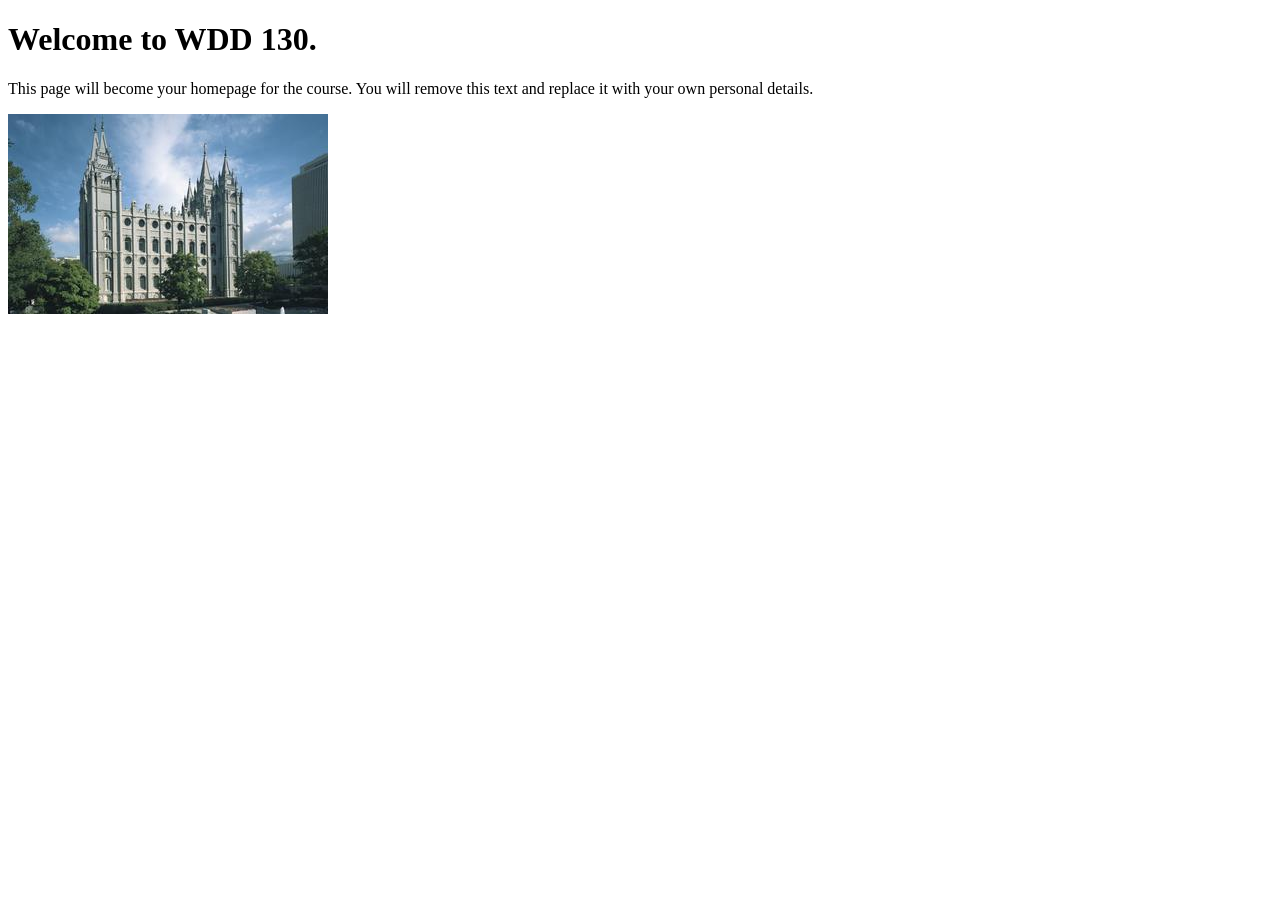
<file: index.html>
<!DOCTYPE html>
<html lang="en">
<head>
    <meta charset="UTF-8">
    <meta name="viewport" content="width=device-width, initial-scale=1.0">
    <title>WDD 130 | Personal Homepage</title>
</head>
<body>
    <h1>Welcome to WDD 130.</h1>
    <p>This page will become your homepage for the course. You will remove this text and replace it with your own personal details.</p>

    <img src="images/salt-lake-temple.jpg" alt="The Salt Lake Temple.">
</body>
</html>
</file>
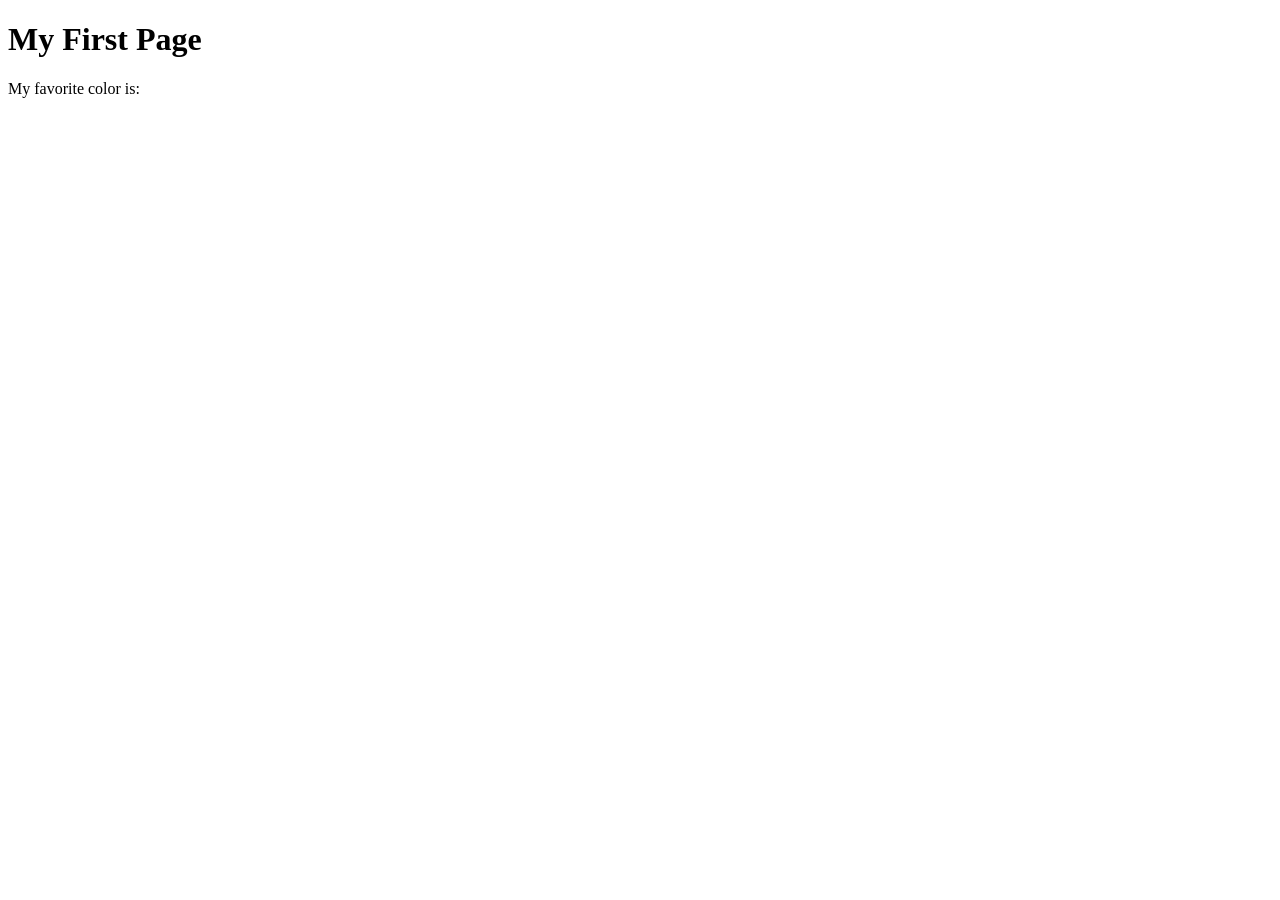
<file: week01/first-page.html>
<!DOCTYPE html>
<html lang="en">
<head>
    <meta charset="UTF-8">
    <meta name="viewport" content="width=device-width, initial-scale=1.0">
    <title>My First Page</title>
</head>
<body>
    <h1>My First Page</h1>
    <p>My favorite color is: </p>
</body>
</html>
</file>
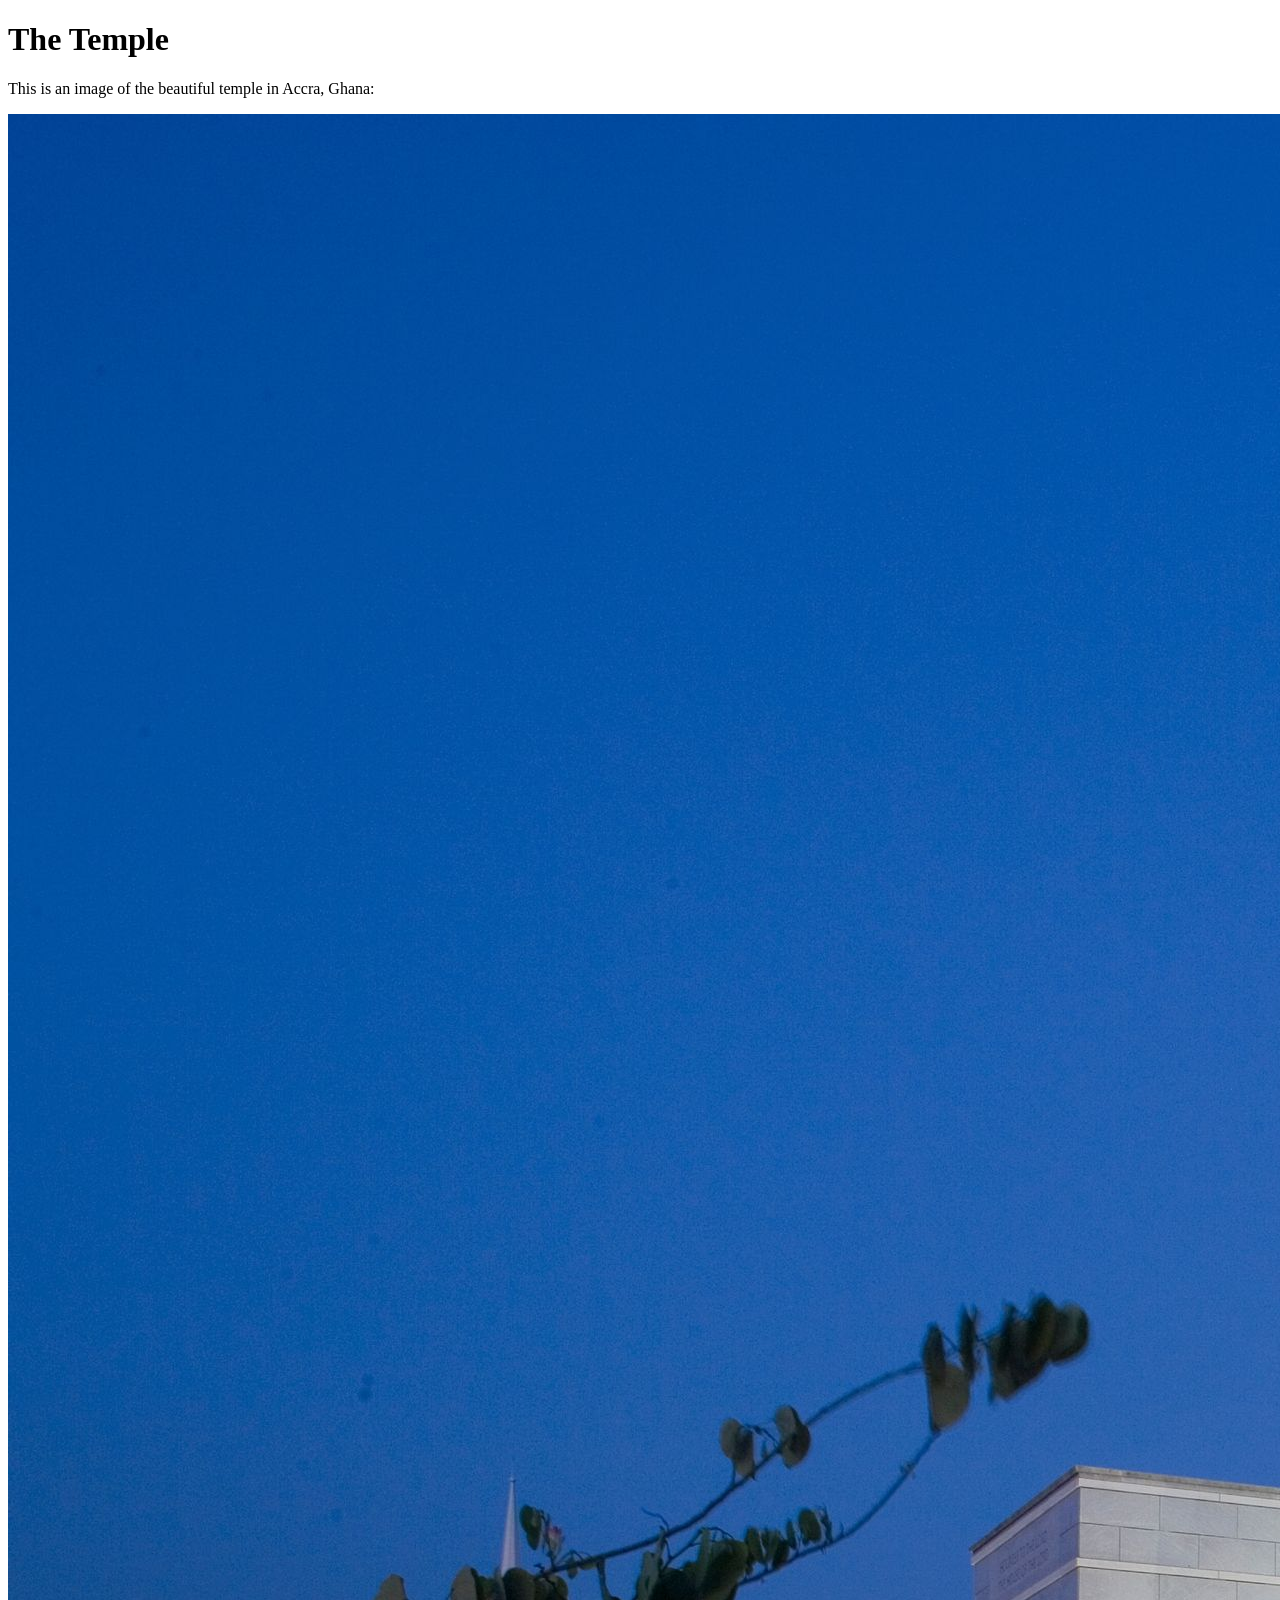
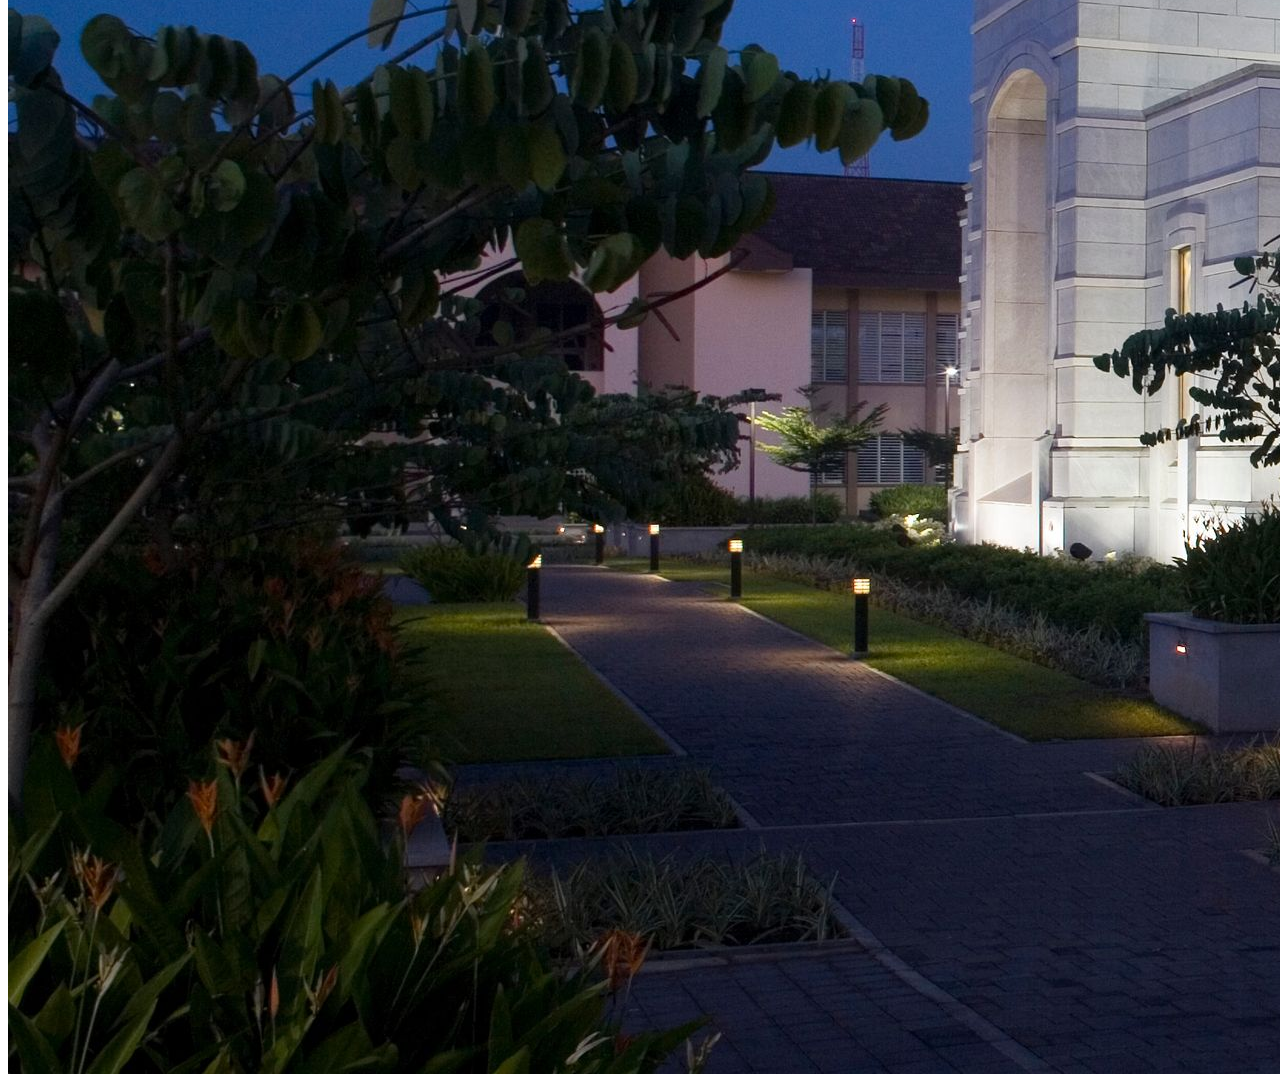
<file: week01/images.html>
<!DOCTYPE html>
<html lang="en">
<head>
    <meta charset="UTF-8">
    <meta name="viewport" content="width=device-width, initial-scale=1.0">
    <title>Temple Image</title>
</head>
<body>
    <h1>The Temple</h1>
    <p>This is an image of the beautiful temple in Accra, Ghana:</p>
    <img src="images/temple-large.jpeg" alt="The Accra Ghana Temple">
    
</body>
</html>
</file>
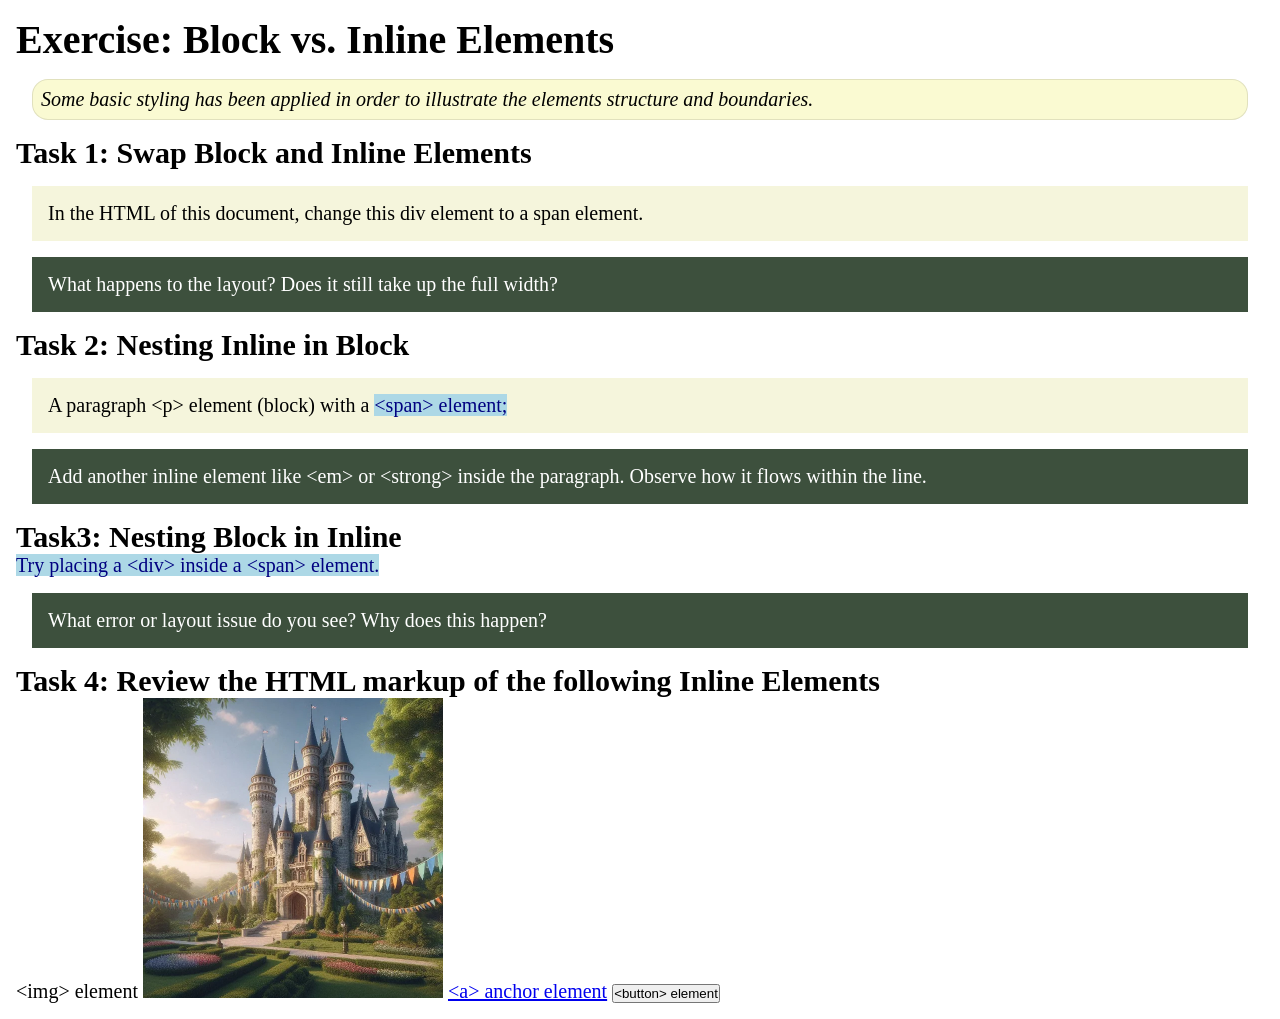
<file: week02/block-vs-inline.html>
<!DOCTYPE html>
<html lang="en">

<head>
    <meta charset="UTF-8">
    <meta name="viewport" content="width=device-width, initial-scale=1.0">
    <title>Exercise: Block vs. Inline Elements</title>
    <link rel="stylesheet" href="styles/block-vs-inline.css">
</head>

<body>
    <main>
        <h1>Exercise: Block vs. Inline Elements</h1>
        <p class="note">Some basic styling has been applied in order to illustrate the elements structure and
            boundaries.</p>

        <h2>Task 1: Swap Block and Inline Elements</h2>
        <div>In the HTML of this document, change this div element to a span element.</div>

        <p class="question">What happens to the layout? Does it still take up the full width?</p>

        <h2>Task 2: Nesting Inline in Block</h2>
        <p>A paragraph &lt;p&gt; element (block) with a <span>&lt;span&gt; element;</span></p>
        <p class="question">Add another inline element like &lt;em&gt; or &lt;strong&gt; inside the paragraph. Observe
            how it flows within the line.</p>

        <h2>Task3: Nesting Block in Inline</h2>
        <span>Try placing a &lt;div&gt; inside a &lt;span&gt; element.</span>
            <p class="question">What error or layout issue do you see? Why does this happen?</p>


            <h2>Task 4: Review the HTML markup of the following Inline Elements</h2>
        &lt;img&gt; element
        <img src="images/castle.webp" alt="placeholder image (images are inline)" width="300" height="300">
        <a href="https://churchofjesuschrist.org">&lt;a&gt; anchor element</a>
        <button type="button">&lt;button&gt; element</button>
    </main>
</body>

</html>
</file>
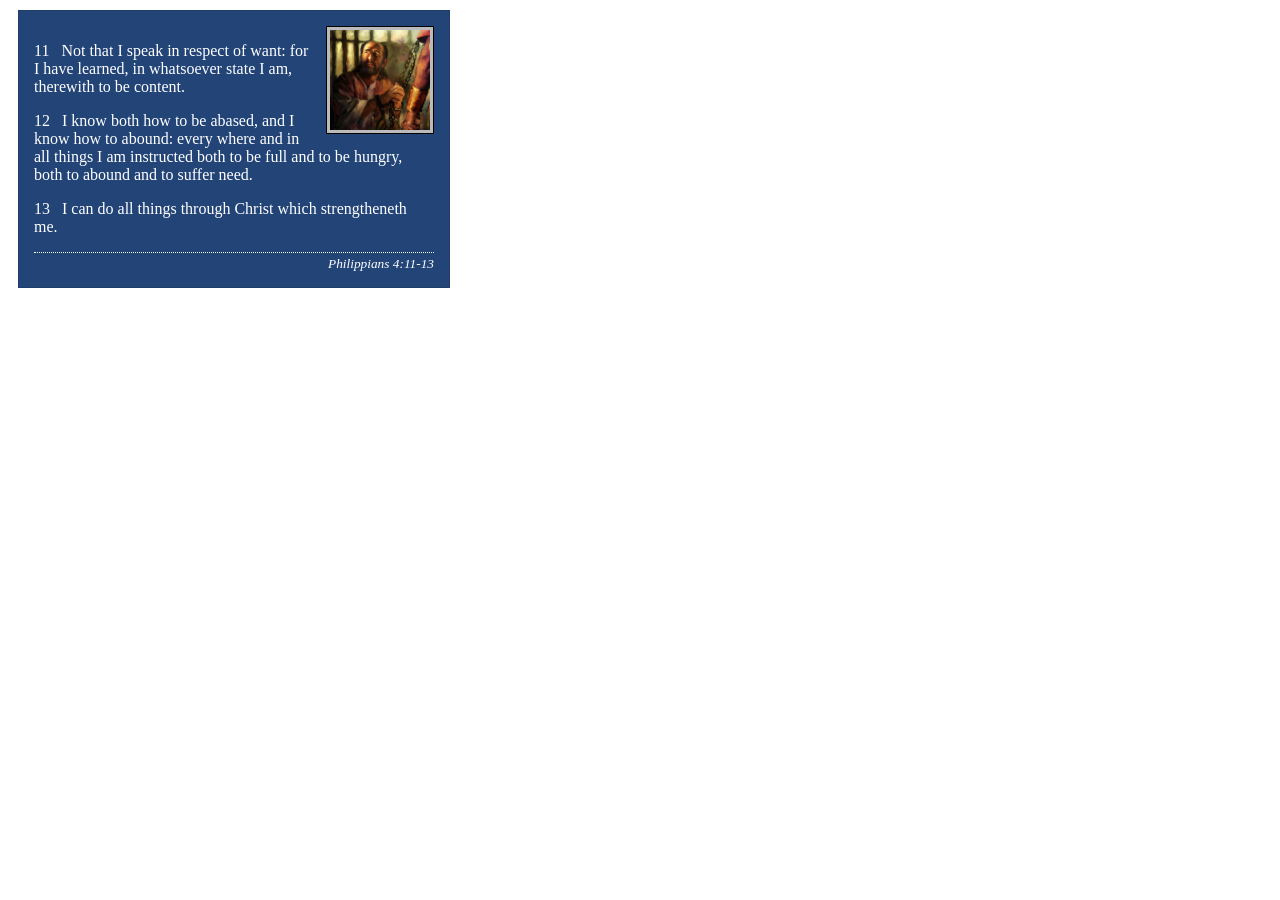
<file: week02/box-model-solution.html>
<!DOCTYPE html>
<html lang="en">
<head>
    <meta charset="UTF-8">
    <meta name="viewport" content="width=device-width, initial-scale=1.0">
    <title>Box Model Activity</title>
    <link rel="stylesheet" href="styles/box-model-solution.css">
</head>
<body>
    <main>
        <div class="callout">
            <img src="images/apostle-paul-imprisoned.webp" alt="Paul the Apostle - Imprisoned in Rome" width="200" height="200">
            <blockquote>
                <p>11 &nbsp; Not that I speak in respect of want: for I have learned, in whatsoever state I am, therewith to be content.</p>
                <p>12 &nbsp; I know both how to be abased, and I know how to abound: every where and in all things I am instructed both to be full and to be hungry, both to abound and to suffer need.</p>
                <p>13 &nbsp; I can do all things through Christ which strengtheneth me.</p>
            </blockquote>
            <cite>Philippians 4:11-13</cite>
        </div>
    </main>
</body>
</html>
</file>
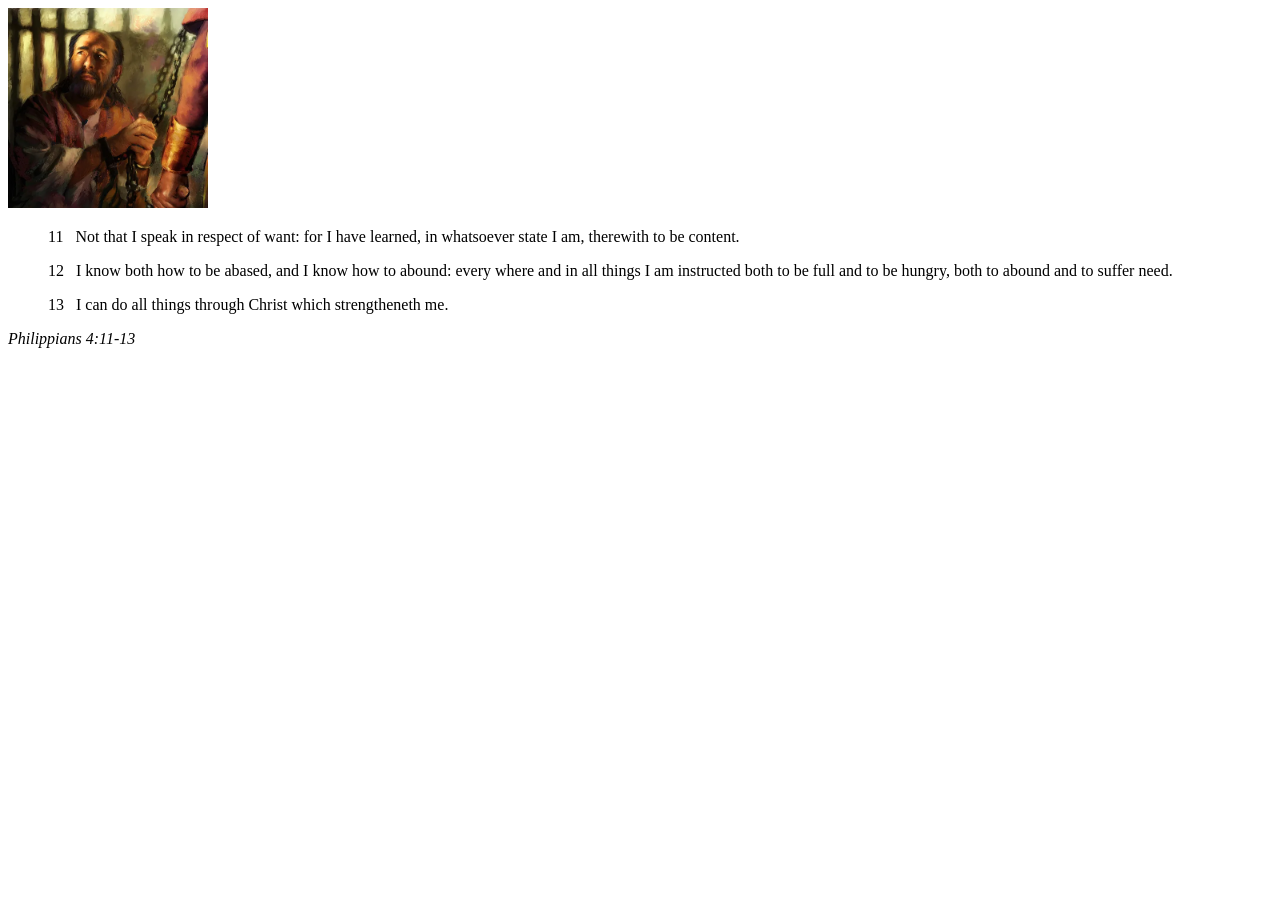
<file: week02/box-model.html>
<!DOCTYPE html>
<html lang="en">
<head>
    <meta charset="UTF-8">
    <meta name="viewport" content="width=device-width, initial-scale=1.0">
    <title>Box Model Activity</title>
</head>
<body>
    <main>
        <div class="callout">
            <img src="images/apostle-paul-imprisoned.webp" alt="Paul the Apostle - Imprisoned in Rome" width="200" height="200">
            <blockquote>
                <p>11 &nbsp; Not that I speak in respect of want: for I have learned, in whatsoever state I am, therewith to be content.</p>
                <p>12 &nbsp; I know both how to be abased, and I know how to abound: every where and in all things I am instructed both to be full and to be hungry, both to abound and to suffer need.</p>
                <p>13 &nbsp; I can do all things through Christ which strengtheneth me.</p>
            </blockquote>
            <cite>Philippians 4:11-13</cite>
        </div>
    </main>
</body>
</html>
</file>
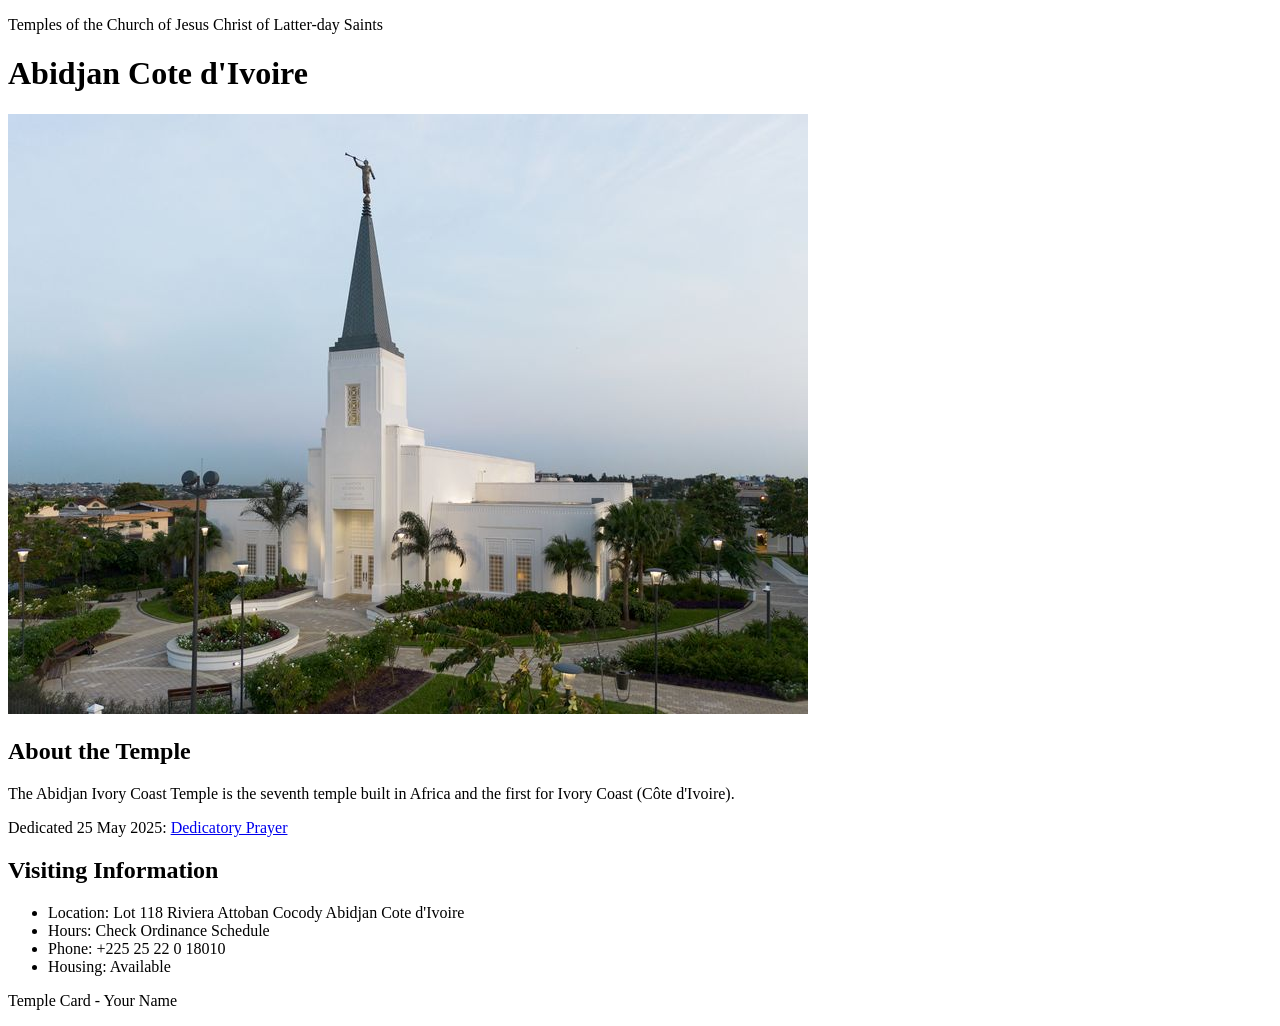
<file: week02/temple.html>
<!DOCTYPE html>
<html lang="en">

<head>
    <meta charset="UTF-8">
    <meta name="viewport" content="width=device-width, initial-scale=1.0">
    <title>Temple Card - Abidjan Cote d'Ivoire</title>
</head>

<body>
    <header>
        <p>Temples of the Church of Jesus Christ of Latter-day Saints</p>
    </header>
    <main>
        <h1>Abidjan Cote d'Ivoire</h1>
        <picture>
            <img src="images/abidjan-ivory-coast.jpeg" alt="Abidjan Cote d'Ivoire Temple">
        </picture>
        <section>
            <h2>About the Temple</h2>
            <p>The Abidjan Ivory Coast Temple is the seventh temple built in Africa and the first for Ivory Coast (Côte
                d'Ivoire).</p>
            <p>Dedicated 25 May 2025: <a
                    href="https://www.churchofjesuschrist.org/temples/dedicatory-prayer/abidjan-ivory-coast-temple/2025-05-25?lang=eng"
                    target="_blank" rel="noopener noreferrer">Dedicatory Prayer</a></p>
        </section>
        <section>
            <h2>Visiting Information</h2>
            <ul>
                <li>Location: Lot 118 Riviera Attoban Cocody Abidjan Cote d'Ivoire</li>
                <li>Hours: Check Ordinance Schedule</li>
                <li>Phone: +225 25 22 0 18010</li>
                <li>Housing: Available</li>
            </ul>
        </section>
    </main>
    <footer>
        <p>Temple Card - Your Name</p>
    </footer>
</body>

</html>
</file>
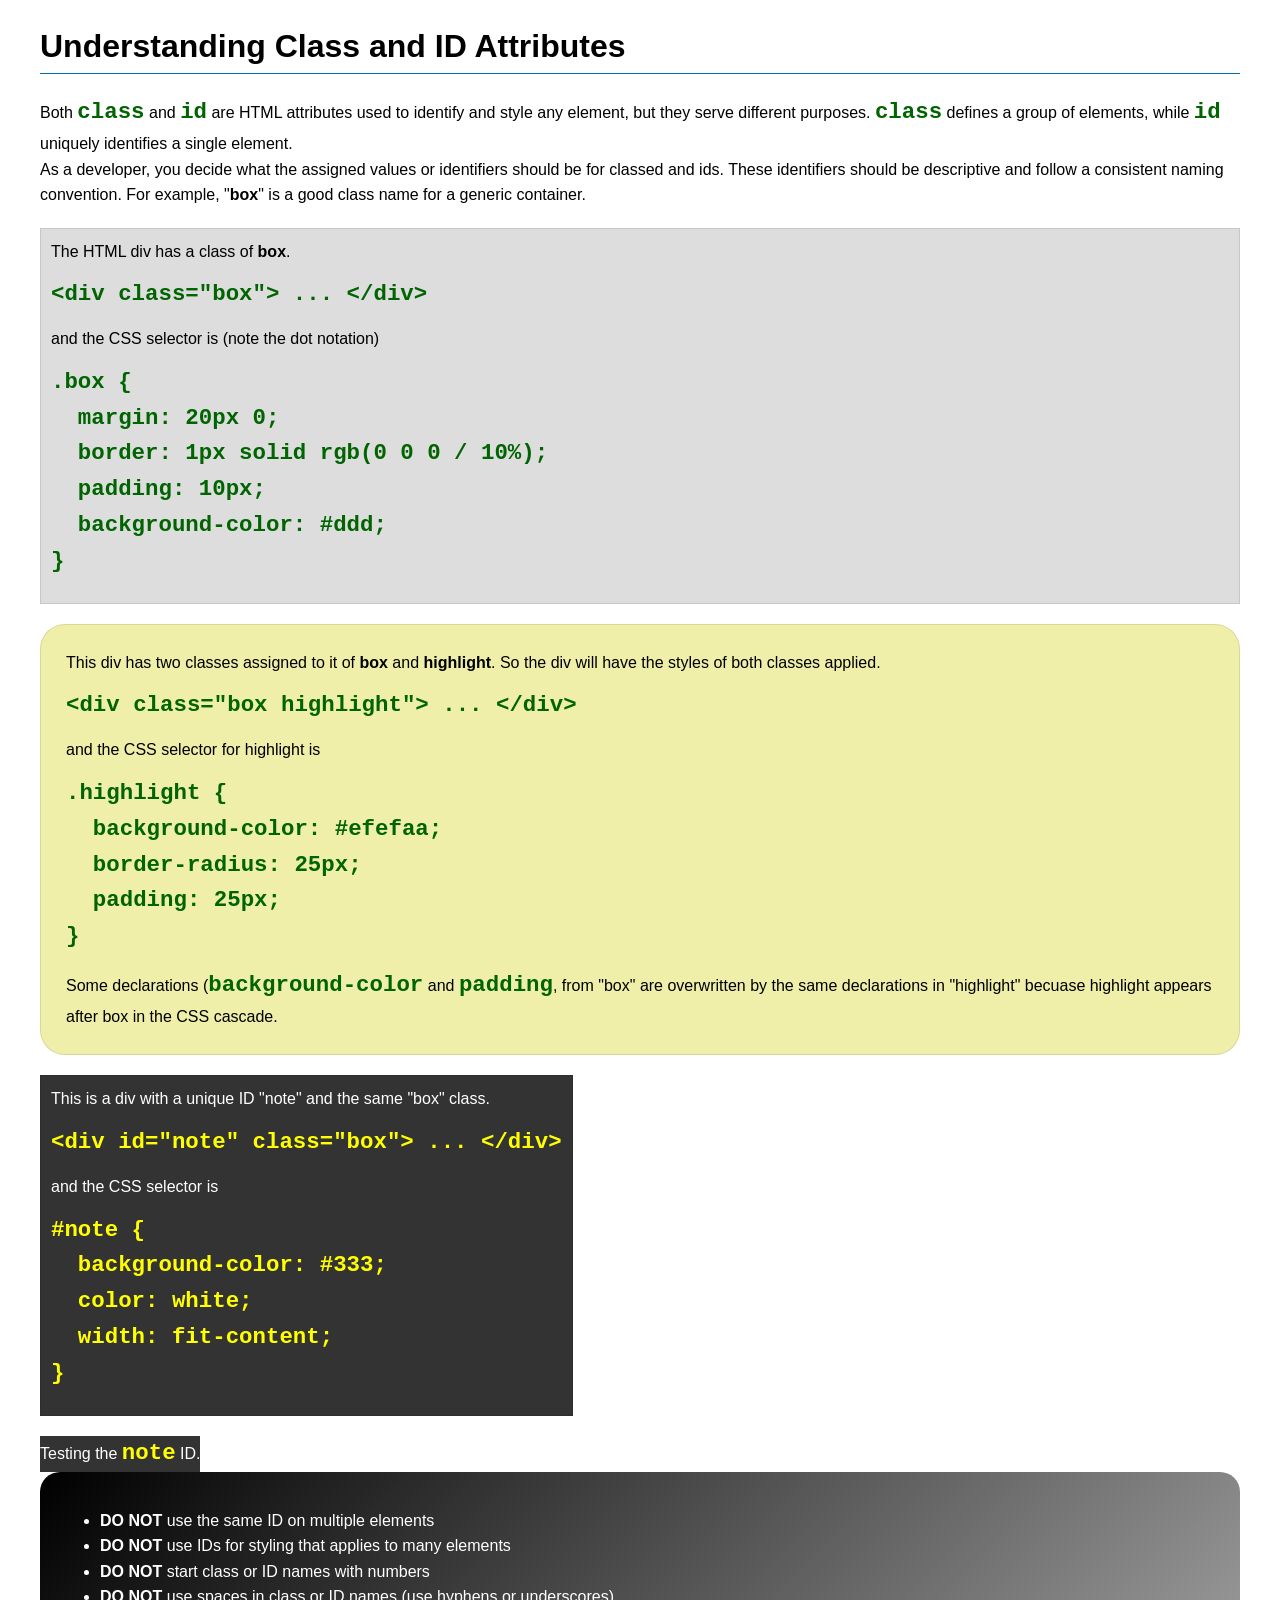
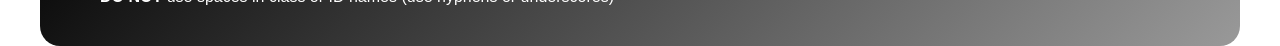
<file: week03/class-and-id.html>
<!DOCTYPE html>
<html lang="en">

<head>
    <meta charset="UTF-8">
    <meta name="viewport" content="width=device-width, initial-scale=1.0">
    <title>Class vs ID Attributes</title>
    <link rel="stylesheet" href="styles/class-and-id.css">
</head>

<body>
    <h1>Understanding Class and ID Attributes</h1>
    <p>Both <code>class</code> and <code>id</code> are HTML attributes used to identify and style any element, but they
        serve different purposes. <code>class</code> defines a group of elements, while <code>id</code> uniquely
        identifies a single element.</p>
    <p>As a developer, you decide what the assigned values or identifiers should be for classed and ids. These
        identifiers should be
        descriptive and follow a consistent naming convention. For example, "<strong>box</strong>" is a good class name
        for a generic container.</p>
    <div class="box">
        <p>The HTML div has a class of <strong>box</strong>.</p>
        <pre><code class="html">&lt;div class="box"&gt; ... &lt;/div&gt;</code></pre>
        and the CSS selector is (note the dot notation)
        <pre><code class="css">.box {
  margin: 20px 0;
  border: 1px solid rgb(0 0 0 / 10%);
  padding: 10px;
  background-color: #ddd; 
}</code></pre>
    </div>

    <div class="box highlight">
        <p>This div has two classes assigned to it of <strong>box</strong> and <strong>highlight</strong>. So the div
            will have the styles of both classes applied.</p>
        <pre><code class="html">&lt;div class="box highlight"&gt; ... &lt;/div&gt;</code></pre>
        and the CSS selector for highlight is
        <pre><code class="css">.highlight {
  background-color: #efefaa;
  border-radius: 25px;
  padding: 25px;
}</code></pre>
<p>Some declarations (<code>background-color</code> and <code>padding</code>, from "box" are overwritten by the same declarations in "highlight" becuase highlight appears after box in the CSS cascade.</p>
    </div>

    <div id="note" class="box">
        <p>This is a div with a unique ID "note" and the same "box" class.</p>
        <pre><code class="html">&lt;div id="note" class="box"&gt; ... &lt;/div&gt;</code></pre>
        and the CSS selector is
        <pre><code class="css">#note {
  background-color: #333;
  color: white;
  width: fit-content;
}</code></pre>
    </div>

    <div id="note">
        <p>Testing the <code>note</code> ID.</p>
    </div>

    <section id="best-practice">
        <ul>
            <li><strong>DO NOT</strong> use the same ID on multiple elements</li>
            <li><strong>DO NOT</strong> use IDs for styling that applies to many elements</li>
            <li><strong>DO NOT</strong> start class or ID names with numbers</li>
            <li><strong>DO NOT</strong> use spaces in class or ID names (use hyphens or underscores)</li>
        </ul>
    </section>




</body>

</html>
</file>
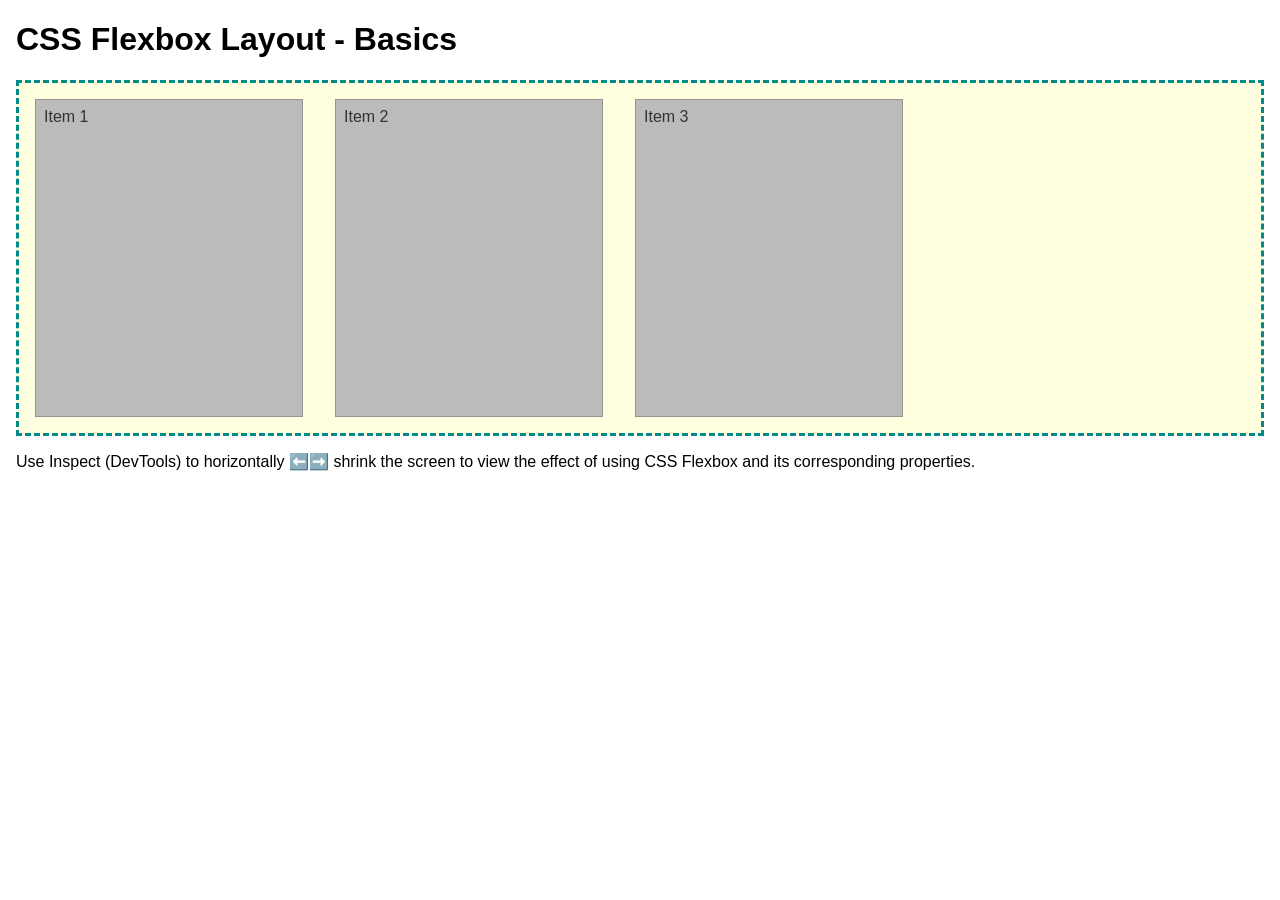
<file: week04/flexbox-layout.html>
<!DOCTYPE html>
<html lang="en">
<head>
    <meta charset="UTF-8">
    <meta name="viewport" content="width=device-width, initial-scale=1.0">
    <title>CSS Flexbox Layout - Basics</title>
    <link rel="stylesheet" href="styles/flexbox.css">
</head>
<body>
    <main>
        <h1>CSS Flexbox Layout - Basics</h1>
        <div class="flex-container">
            <div class="flex-item item1">Item 1</div>
            <div class="flex-item item2">Item 2</div>
            <div class="flex-item item3">Item 3</div>
        </div>
        <p>Use Inspect (DevTools) to horizontally ⬅️➡️ shrink the screen to view the effect of using CSS Flexbox and its corresponding properties.</p>
    </main>
</body>
</html>
</file>
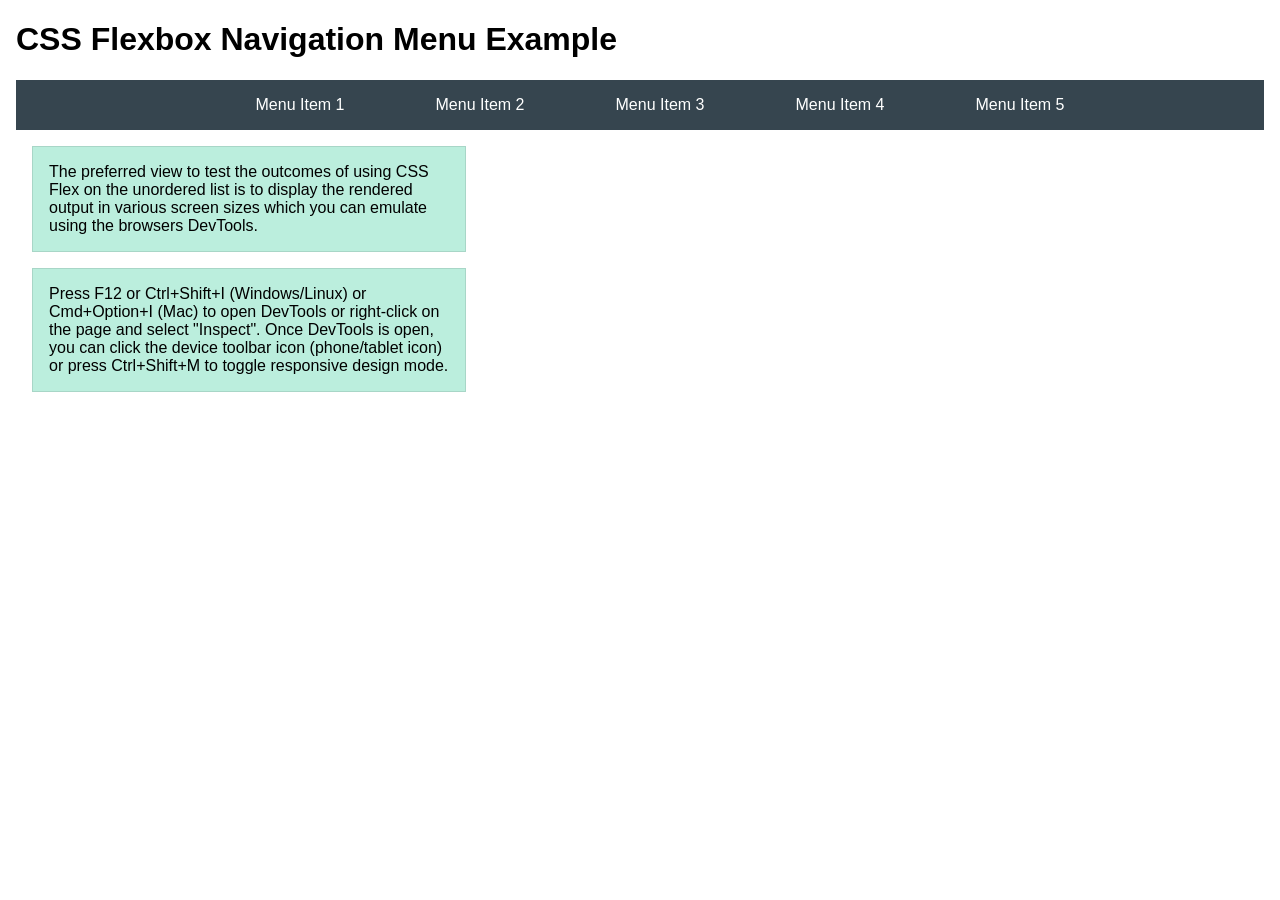
<file: week04/flexbox-menu.html>
<!DOCTYPE html>
<html lang="en">
<head>
    <meta charset="UTF-8">
    <meta name="viewport" content="width=device-width, initial-scale=1.0">
    <title>CSS Flexbox - Navigation Menu</title>
    <link rel="stylesheet" href="styles/flexbox-menu.css">
</head>
<body>
    <main>
        <h1>CSS Flexbox Navigation Menu Example</h1>
        <nav>
            <ul>
                <li><a href="#">Menu Item 1</a></li>
                <li><a href="#">Menu Item 2</a></li>
                <li><a href="#">Menu Item 3</a></li>
                <li><a href="#">Menu Item 4</a></li>
                <li><a href="#">Menu Item 5</a></li>
            </ul>
        </nav>
        <p>The preferred view to test the outcomes of using CSS Flex on the unordered list is to display the rendered output in various screen sizes which you can emulate using the browsers DevTools.</p>

        <p>Press F12 or Ctrl+Shift+I (Windows/Linux) or Cmd+Option+I (Mac) to open DevTools or right-click on the page and select "Inspect". Once DevTools is open, you can click the device toolbar icon (phone/tablet icon) or press Ctrl+Shift+M to toggle responsive design mode.</p>

                      
        
    </main>
</body>
</html>
</file>
<file: week02/styles/block-vs-inline.css>
* {
    margin: 0;
    padding: 0;
}

body {
    font-size: 20px;
    margin: 1rem;
}

p,
div {
    background-color: beige;
    margin: 1rem;
    padding: 1rem;
}

span {
    color: navy;
    background-color: lightblue;
}

code {
    margin: 0;
    padding: 0;
    color: green;
    font-size: 1.2rem;
}

.note {
    font-style: italic;
    background-color: lightgoldenrodyellow;
    border-radius: 1rem;
    border: 1px solid rgb(0 0 0 / 10%);
    margin: 1rem;
    padding: .5rem;
}

.question {
    background-color: #3d503d;
    color: #fff;
}
</file>
<file: week02/styles/box-model-solution.css>
.callout {
    max-width: 400px;
    margin: 10px;
    border: 1px solid rgba(0, 0, 0, .1);
    padding: 15px;
    background-color: #247;
    color: #fff;
}

.callout img {
    float: right;
    margin: 0 0 10px 15px;
    border: 1px solid #000;
    padding: 3px;
    background-color: #bbb;
    width: 100px;
    height: auto;

}

blockquote {
    margin: 0;
}

cite {
    display: block;
    border-top: 1px dotted #fff;
    padding-top: 3px;
    text-align: right;
    font-size: smaller;
}
</file>
<file: week03/styles/class-and-id.css>
body {
    font-family: Arial, sans-serif;
    line-height: 1.6;
    margin: 0;
    padding: 0 40px;
}

h1 {
    border-bottom: 1px solid rgb(0 110 182);
    padding-bottom: 0;
}



p {
    margin: 0;
}

code {
    color: darkgreen;
    font-weight: 700;
    font-size: 1.4rem;
}

/* Class examples - can be reused */

.box {
    margin: 20px 0;
    border: 1px solid rgb(0 0 0 / 10%);
    padding: 10px;
    background-color: #ddd; /* this is shorthand for #dddddd */
}

.highlight {
    background-color: #efefaa;
    border-radius: 25px;
    padding: 25px;
}

/* ID examples - should be unique */

#note {
    background-color: #333;
    color: white;
    width: fit-content;
}

#note code {
    color: yellow;
}

#best-practice {
    background: linear-gradient(135deg, #000 0%, #999 100%);
    color: white;
    border-radius: 20px;
    padding: 20px
}
</file>
<file: week04/styles/flexbox.css>
body {
    font-family: Helvetica, Arial, sans-serif;
    margin: 1rem;
}

.flex-container {
    border: 3px dashed darkcyan;
    background-color: lightyellow;
    display: flex;
    flex-wrap: wrap;
}

.flex-item {
    width: 250px;
    margin: 1rem;
    border: 1px solid rgb(0 0 0 / 20%);
    padding: 0.5rem;
    background-color: #bbb;
    color: #333;
}

.item1 {
    min-height: 100px;
}

.item2 {
    min-height: 200px;
}

.item3 {
    min-height: 300px;
}
</file>
<file: week04/styles/flexbox-menu.css>
body {
    font-family: Helvetica, Arial, sans-serif;
    margin: 1rem;
}

nav {
    background-color: #36454f;
}

nav ul {
    list-style-type: none;
    display: flex;
    flex-wrap: wrap;
    max-width: 900px;
    margin: 0 auto;
    justify-content: space-around;
    align-items: center;
}

nav a {
    display: block;
    color: #fff;
    text-align: center;
    padding: 1rem;
    text-decoration: none;
}

p {
    margin: 1rem;
    border: 1px solid rgb(0 0 0 / 10%);
    padding: 1rem;
    background-color: #bed;
    max-width: 400px;
}

#devtools-btn {
    background-color: #36454f;
    color: white;
    border: none;
    padding: 12px 24px;
    margin: 1rem;
    font-size: 16px;
    font-family: Helvetica, Arial, sans-serif;
    border-radius: 4px;
    cursor: pointer;
    transition: background-color 0.3s ease;
}

#devtools-btn:hover {
    background-color: #4a5a6a;
}

#devtools-btn:active {
    background-color: #2a3a4a;
}
</file>
